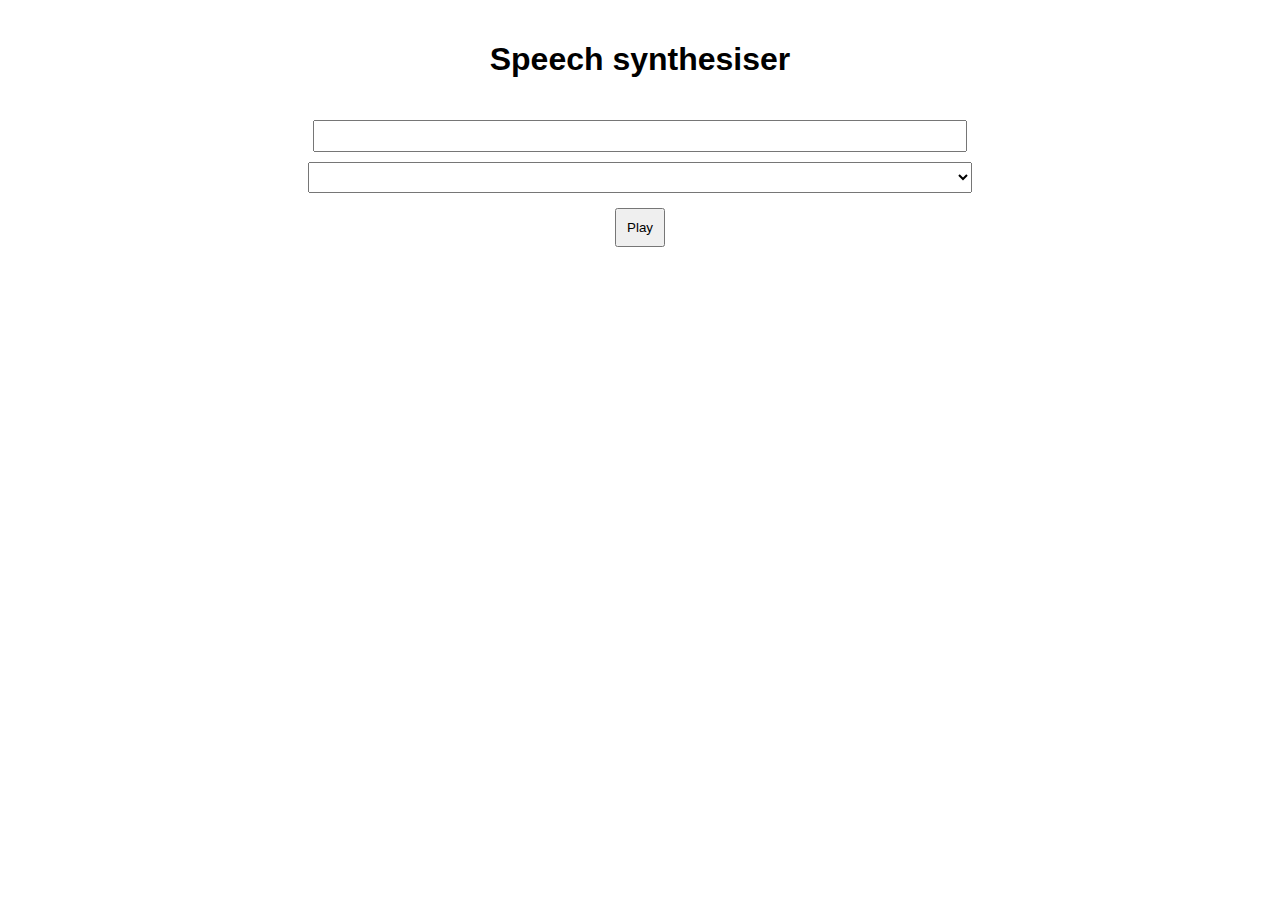
<file: speak-easy-synthesis/index.html>
<!DOCTYPE html>
<html>
  <head>
    <meta charset="utf-8">
    <meta http-equiv="X-UA-Compatible" content="IE=edge,chrome=1">
    <meta name="viewport" content="width=device-width">

    <title>Speech synthesiser</title>

    <link rel="stylesheet" href="style.css">

  </head>

  <body>
    <h1>Speech synthesiser</h1>
    
    <form>
    <input type="text" class="txt">

    <select>

    </select>
    <div class="controls">
      <button id="play" type="submit">Play</button>
    </div>
    </form>

    <script src="script.js"></script>
  </body>
</html>
</file>
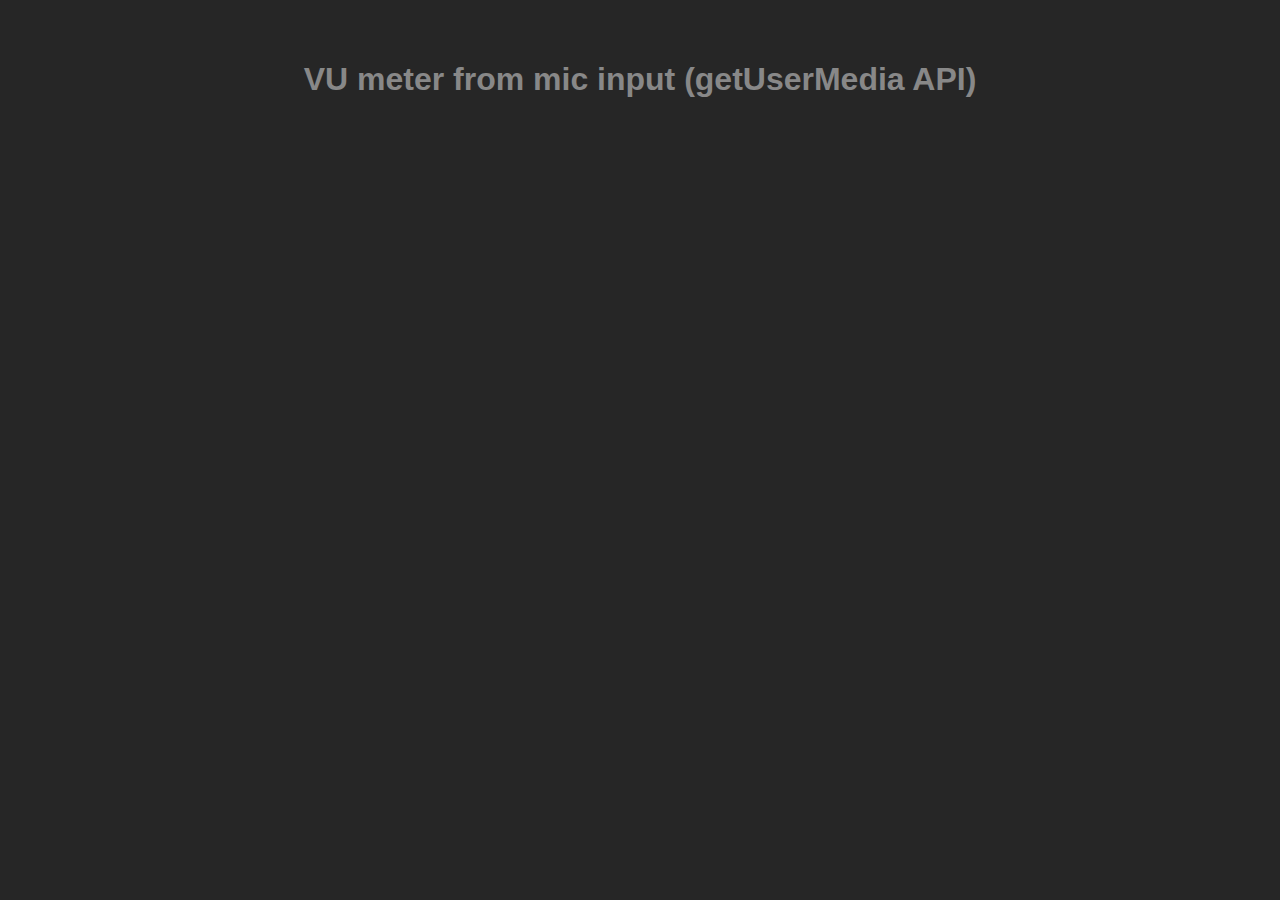
<file: vumentro.html>
<!DOCTYPE html>
<html lang="en" dir="ltr">
  <head>
    <meta charset="utf-8">
    <title>VU</title>
    <link rel="stylesheet" href="style.css">
    <script src="code.js"></script>
  </head>
  <body>
    <h1>VU meter from mic input (getUserMedia API)</h1>
    <canvas id="canvas" width="150" height="300"></canvas>
  </body>
</html>
</file>
<file: speak-easy-synthesis/style.css>
body, html {
  margin: 0;
}

html {
  height: 100%;
}

body {
  height: 90%;
  max-width: 800px;
  margin: 0 auto;
}

h1, p {
  font-family: sans-serif;
  text-align: center;
  padding: 20px;
}

.txt, select, form > div {
  display: block;
  margin: 0 auto;
  font-family: sans-serif;
  font-size: 16px;
  padding: 5px;
}

.txt {
  width: 80%;
}

select {
  width: 83%;
}

form > div {
  width: 81%;
}

.txt, form > div {
  margin-bottom: 10px;
  overflow: auto;
}

.clearfix {
  clear: both;
}

label {
  float: left;
  width: 10%;
  line-height: 1.5;
}

.rate-value, .pitch-value {
  float: right;
  width: 5%;
  line-height: 1.5;
}

#rate, #pitch {
  float: right;
  width: 81%;
}

.controls {
  text-align: center;
  margin-top: 10px;
}

.controls button {
  padding: 10px;
}
</file>
<file: style.css>
body {
  color: #888;
  background: #262626;
  margin: 0;
  padding: 40px;
  text-align: center;
  font-family: "helvetica Neue", Helvetica, Arial, sans-serif;
}

#canvas {
  width: 150px;
  height: 300px;
  position: absolute;
  top: 150px;
  left: 45%;
  text-align: center;
}
</file>
